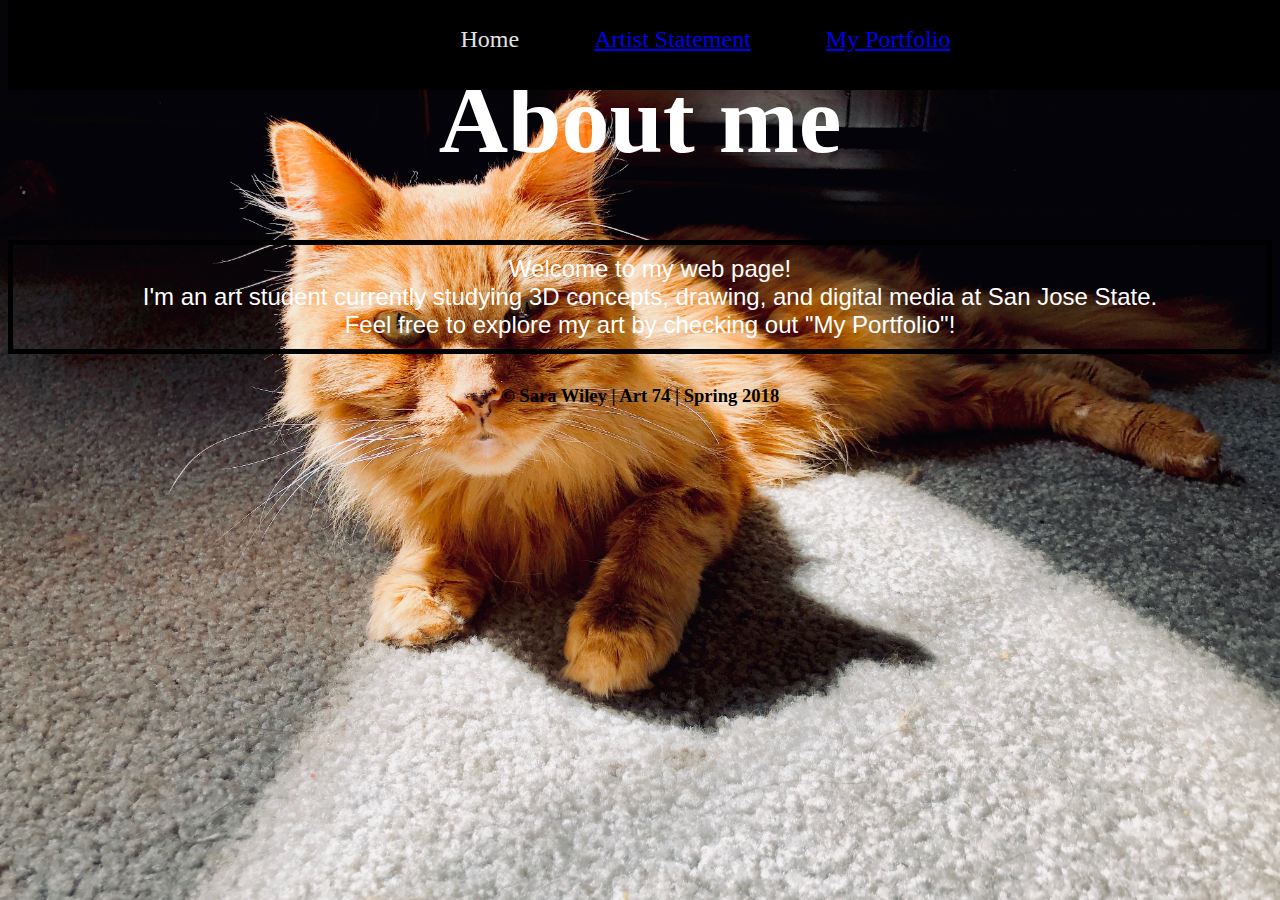
<file: index.html>
<!DOCTYPE html>
<html>
<head>
</style>
	<title>Sara: Home</title>
	<link rel="stylesheet" href="style.css">
</head>
<header>
	<ul>
		<li>Home</li>
		<li><a href="index2.html">Artist Statement</a></li>
		<li><a href="index3.html">My Portfolio</a></li>
	</ul>
</header>
<body>

<div class="section1">
	<h1><center>About me</h1>
</div>

<div class="section2">
	<p>Welcome to my web page!
	<br>
	I'm an art student currently studying 3D concepts, drawing, and digital media at San Jose State.
	<br>
	Feel free to explore my art by checking out "My Portfolio"!
	</p>
</div>

</body>

<footer>
	<h5>&copy; Sara Wiley | Art 74 | Spring 2018</h5>
</footer>

</html>
</file>
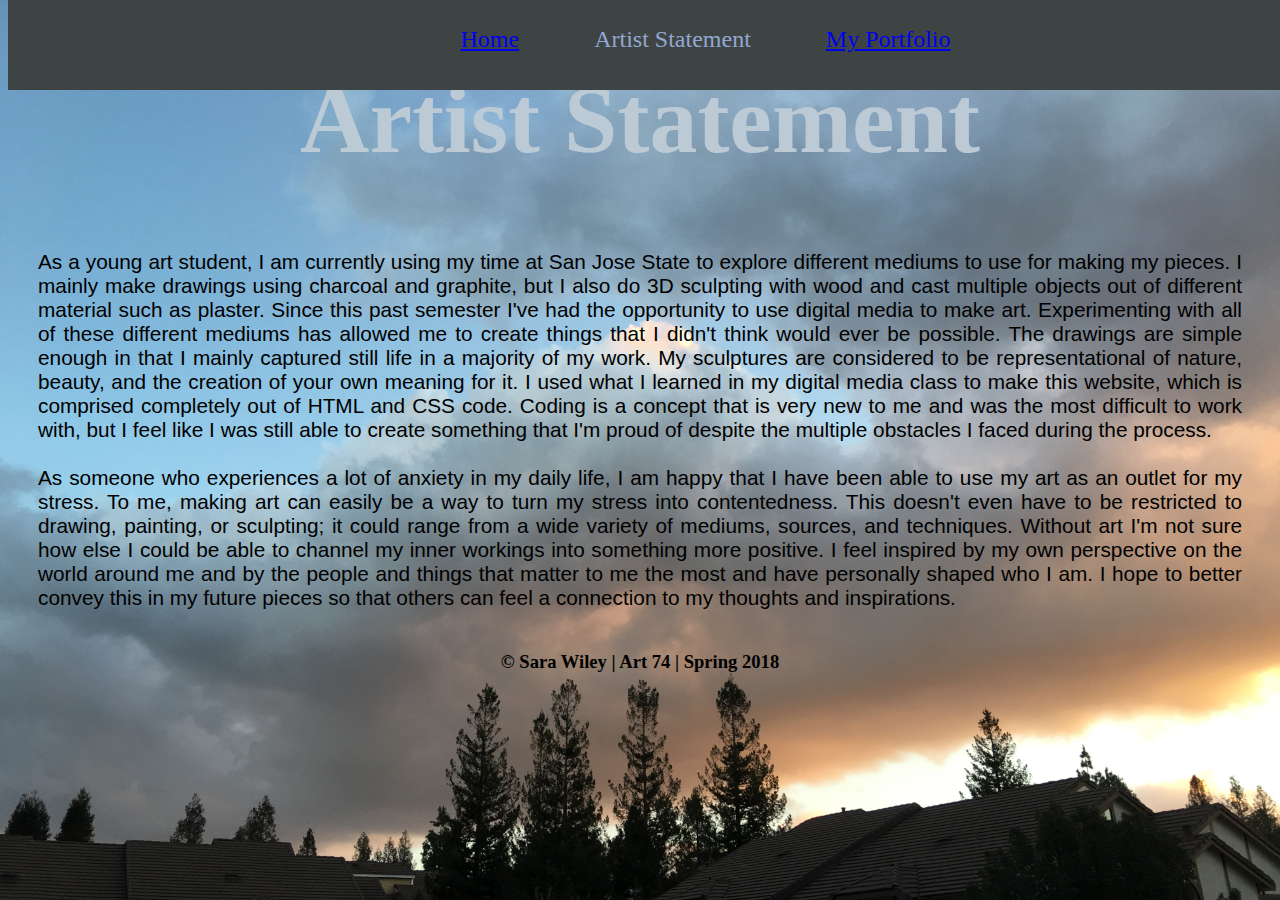
<file: index2.html>
<!DOCTYPE html>
<html>
<head>
</style>
	<title>Artist Statement</title>
	<link rel="stylesheet" href="style2.css">
</head>
<header>
	<ul>
		<li><a href="index.html">Home</a></li>
		<li>Artist Statement</li>
		<li><a href="index3.html">My Portfolio</a></li>
	</ul>
</header>
<body>

<div class="section1">
	<h1><center>Artist Statement</center></h1>
</div>

<div class="section2">
	<p>As a young art student, I am currently using my time at San Jose State to explore different mediums to use for making my pieces. I mainly make drawings using charcoal and graphite, but I also do 3D sculpting with wood and cast multiple objects out of different material such as plaster. Since this past semester I've had the opportunity to use digital media to make art. Experimenting with all of these different mediums has allowed me to create things that I didn't think would ever be possible. The drawings are simple enough in that I mainly captured still life in a majority of my work. My sculptures are considered to be representational of nature, beauty, and the creation of your own meaning for it. I used what I learned in my digital media class to make this website, which is comprised completely out of HTML and CSS code. Coding is a concept that is very new to me and was the most difficult to work with, but I feel like I was still able to create something that I'm proud of despite the multiple obstacles I faced during the process. 
	<br>
	<br>
	As someone who experiences a lot of anxiety in my daily life, I am happy that I have been able to use my art as an outlet for my stress. To me, making art can easily be a way to turn my stress into contentedness. This doesn't even have to be restricted to drawing, painting, or sculpting; it could range from a wide variety of mediums, sources, and techniques. Without art I'm not sure how else I could be able to channel my inner workings into something more positive. I feel inspired by my own perspective on the world around me and by the people and things that matter to me the most and have personally shaped who I am. I hope to better convey this in my future pieces so that others can feel a connection to my thoughts and inspirations.
	</p>
</div>

</body>

<footer>
	<h5>&copy; Sara Wiley | Art 74 | Spring 2018</h5>
</footer>

</html>
</file>
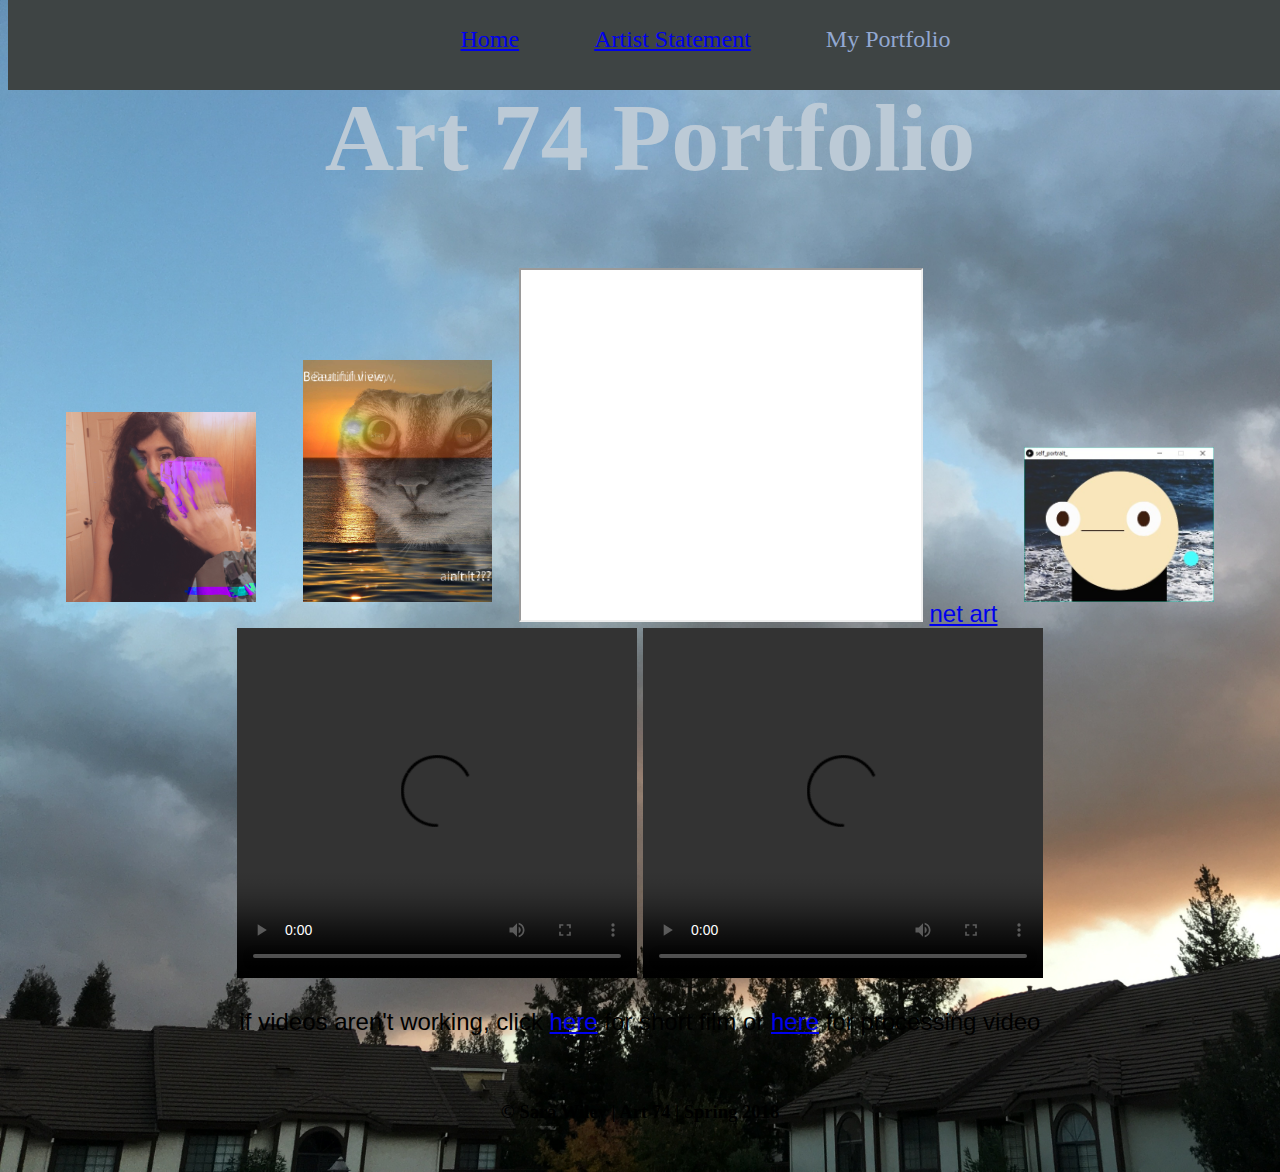
<file: index3.html>
<!DOCTYPE html>
<html>
<head>
</style>
	<title>My Portfolio</title>
	<link rel="stylesheet" href="style3.css">
</head>
<header>
	<ul>
		<li><a href="index.html">Home</a></li>
		<li><a href="index2.html">Artist Statement</a></li>
		<li>My Portfolio</li>
	</ul>
</header>
<body>

<div class="section1">
	<h1><center>Art 74 Portfolio</center></h1>
</div>

<div class="section2">

	<img src="img/GlitchArtcopy.jpg">
	<img src="img/mashupart.jpg">
	<iframe src="img/index4.html" width="400" height="350" alt="net art"></iframe>
	<a href="index4.html">net art</a>
	<img src="img/selfportrait.jpg">
	<br>
<video width="400" height="350" controls>
	<source src= "https://youtu.be/DqVIeK2KIVA">
</video>

<video width="400" height="350" controls>
	<source src= "https://youtu.be/b2txV9APMXA">
</video>

<p>if videos aren't working, click <a href="https://youtu.be/DqVIeK2KIVA">here</a> for short film or <a href="https://youtu.be/b2txV9APMXA">here</a> for processing video</p>
	
</div>

</body>

<footer>
	<h5>&copy; Sara Wiley | Art 74 | Spring 2018</h5>
</footer>

</html>
</file>
<file: style.css>
header {
	background-color: black;
	width: 100%;
	height: 10%;
	top: 0;
	color: #e0e2e4;
	position: fixed;
	font-family: calibri;
	font-weight: 200;
	font-size: 150%;
	text-align: center;
}

header ul {
	display: flex;
	justify-content: center;
}

header ul li {
	list-style-type: none;
	display: list-item;
	line-height: 30px;
	padding-left: 75px;
}

body {
	background-size: cover;
	background-image: url("img/backgroundcat.jpeg");
	text-align: center;
}

.section1 {
	width: 100%;
	height: 50%;
	color: white;
	font-family: calibri;
	font-size: 300%;
}

.section2 {
	color: white;
	font-family: arial;
    font-weight: 100;
    font-size: 150%;
}

p {
    border: 5px solid black;
    padding: 10px;
	text-align: center;
	margin: center;
	padding-left: 30px;
}


footer {
	color: black;
	font-family: calibri;
	font-weight: 100;
	font-size: 140%;
	text-align: center;
	margin: center;
	
}
</file>
<file: style2.css>
header {
	background-color: #3e4444;
	width: 100%;
	height: 10%;
	top: 0;
	color: #92a8d1;
	position: fixed;
	font-family: calibri;
	font-weight: 200;
	font-size: 150%;
	text-align: center;
}

header ul {
	display: flex;
	justify-content: center;
}

header ul li {
	list-style-type: none;
	display: list-item;
	line-height: 30px;
	padding-left: 75px;
}

body {
	background-size: cover;
	background-image: url("img/sky.JPG");
}

.section1 {
	width: 100%;
	height: 50%;
	color: #bccad6;
	font-family: calibri;
	font-size: 300%;
}

.section2 {
	color: black;
	font-family: arial;
    font-weight: 100;
    font-size: 130%;
}

p {
	border: 5px #bccad6;
    padding: 10px;
	text-align: justify;
	margin: center;
	padding-left: 30px;
	padding-right: 30px;
}

footer {
	color: black;
	font-family: calibri;
	font-weight: 100;
	font-size: 140%;
	text-align: center;
	margin: center;
	
}
</file>
<file: style3.css>
header {
	background-color: #3e4444;
	width: 100%;
	height: 10%;
	top: 0;
	color: #92a8d1;
	position: fixed;
	font-family: calibri;
	font-weight: 200;
	font-size: 150%;
	text-align: center;
}

header ul {
	display: flex;
	justify-content: center;
}

header ul li {
	list-style-type: none;
	display: list-item;
	line-height: 30px;
	padding-left: 75px;
}

body {
	background-size: cover;
	background-image: url("img/sky.JPG");
	text-align: center;
}

.section1 {
	padding: 10px;
	width: 100%;
	height: 50%;
	color: #bccad6;
	font-family: calibri;
	font-size: 300%;
}

.section2 {
	color: black;
	font-family: arial;
    font-weight: 100;
    font-size: 150%;
}

img {
    padding: 20px;
	width: 15%;
	height: 10%;
}

footer {
	padding: 10px;
	color: black;
	font-family: calibri;
	font-weight: 100;
	font-size: 140%;
	text-align: center;
	margin: center;
	
}
</file>
